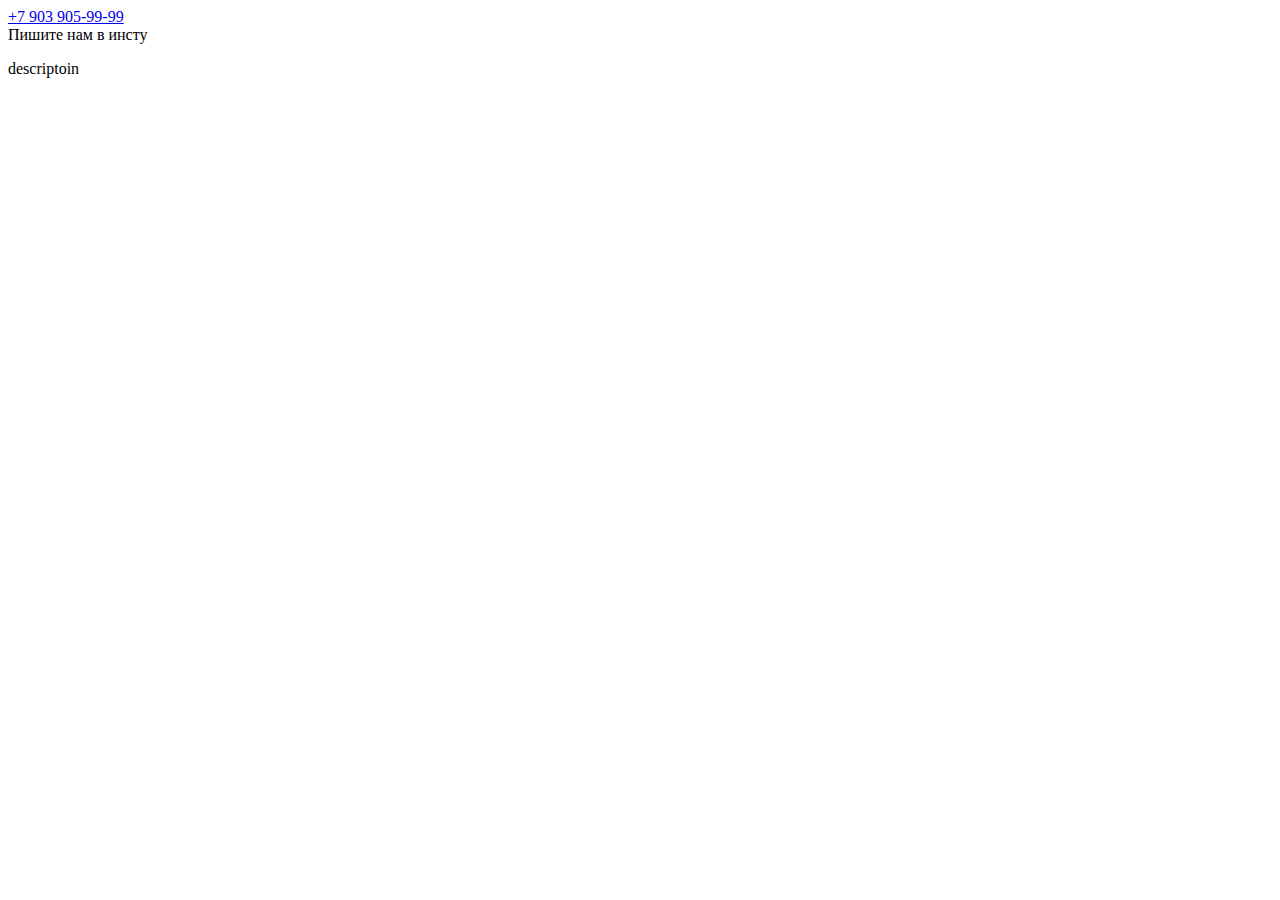
<file: index.html>
<!DOCTYPE html>
<html>
<head>
    <meta charset='utf-8'>
    <meta http-equiv='X-UA-Compatible' content='IE=edge'>
    <title>Смарт-Экспресс — сайт находится в разработке</title>
</head>
<body>
    <header>
        <nav>
        </nav>
        <div>
            <a href="tel:+7 903 905-99-99">+7 903 905-99-99</a>
        </div>
        <div> Пишите нам в инсту </div>
    </header>
    <p> descriptoin </p>
</body>
</html>
</file>
